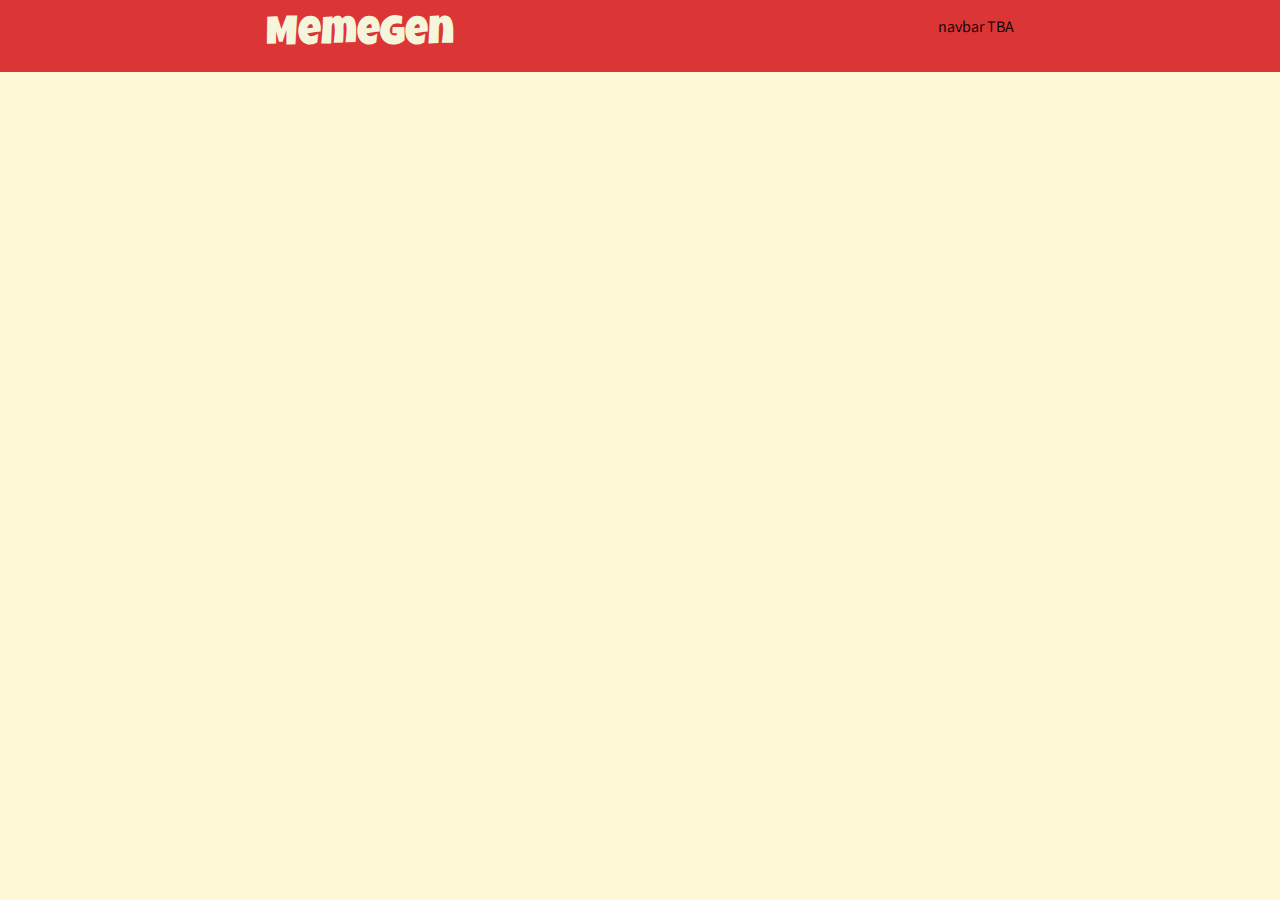
<file: main.html>
<!DOCTYPE html>
<html lang="en">
  <head>
    <meta charset="UTF-8" />
    <meta http-equiv="X-UA-Compatible" content="IE=edge" />
    <meta name="viewport" content="width=device-width, initial-scale=1.0" />
    <title>MemeGen</title>
    <link rel="stylesheet" href="styles.css" />
  </head>
  <body onload="onInit()">
    <header>
      <div class="logo">MemeGen</div>
      <nav>navbar TBA</nav>
    </header>
    <section class="gallery"></section>
    <section class="editor">
      <div class="canvas-container">
        <canvas id="canvas" width="500" height="500"></canvas>
      </div>
      <div class="meme-editor">
        <form>
          This is the upper text
          <input
            type="text"
            placeholder="Add text here"
            onchange="onCreateInput(this.value)"
          />
          <button>final input</button>
        </form>
      </div>
    </section>

    <script src="/service/storage-service.js"></script>
    <script src="/service/meme-service.js"></script>
    <script src="meme-controller.js"></script>
    <script src="gallery-controller.js"></script>
    <script src="app.js"></script>
  </body>
</html>
</file>
<file: styles.css>
* {
    margin: 0;
    box-sizing: content-box;
}

/* vars */


/* bp */
:root {
    /* pallete */
    --yellow: #FFE15D;
    --orange: #F49D1A;
    --red: #DC3535;
    --purple: #B01E68;


    /* sizes */
    --s: 600px;
    --m: 900px;
    --l: 1060px;
}

/* BASE */

/* typography */

@font-face {
    font-family: luckiest-guy;
    src: url("./assets/fonts/logo-font/LuckiestGuy-Regular.ttf")
}

@font-face {
    font-family: assistant;
    src: url("./assets/fonts/Assistant-Regular.ttf")
}

/* basicx */
body {
    margin: 0;
    font-family: assistant;
    background-color: hsl(49, 100%, 92%);
}

.main-layout>*:not(.full) {
    /* max-width: 980px; */
    max-width: var(--l);
    margin-left: auto;
    margin-right: auto;
}

a {
    text-decoration: none;
}

img {
    max-width: 100%;
    display: block;
}

button {
    font-family: inherit;
    cursor: pointer;
    font-size: 1em;
}

button>* {
    margin: auto;
}

/* helpers */

.clean-list {
    margin: 0;
    padding: 0;
    list-style-type: none;
}

.a-class {
    /* Style for "A+" */
    font-size: 1.25rem;
    font-weight: bold;
}

/* components */

.main-screen {
    position: fixed;
    inset: 0;
    background-color: var(--orange);
    /* background-color: rgb(1 1 1 / 70%); */
    cursor: pointer;
    pointer-events: none;
    opacity: 0;
    transition: opacity .6s;
}

body.menu-open .main-screen {
    pointer-events: auto;
    opacity: .4;
}

/* Header */

header {
    background-color: var(--red);
    display: flex;
    flex-direction: row;
    justify-content: space-around;
    padding: 1rem 1.5rem;
}

.logo {
    font-family: luckiest-guy;
    font-size: 2.5rem;
    display: flex;
    align-items: center;
    color: beige;
}

nav {
    display: flex;
}

nav ul {
    display: flex;
    flex-direction: row;
    align-items: center;
}

header a {
    color: var(--yellow);
    font-size: 1.25rem;
    padding: 1.7rem;
}


header a:hover {
    color: white;
    font-size: 1.25rem;
    padding: 1.7rem;
    background-color: var(--orange);
}

header a:active {
    color: black;
    font-size: 1.25rem;
    padding: 1.7rem;
    background-color: var(--purple);
}

.menu-toggle-btn {
    display: none;
}

/* Gallery */
.gallery {
    width: 100%;
    display: grid;
    padding: 1rem;
}

.grid-container {
    display: grid;
    grid-template-columns: repeat(4, 1fr);
    grid-auto-flow: dense;
    gap: 10px;
}

.grid-item {
    margin: 0;
    display: grid;
    grid-template-rows: 1fr auto;
}

.gallery img {

    grid-row: 1 / -1;
    grid-column: 1;

}

.shadow img {
    transition: .5s ease;
}

.shadow img:hover {
    box-shadow:
        1px 1px #b11a1a,
        2px 2px #b11a1a,
        3px 3px #b11a1a,
        4px 4px #b11a1a,
        5px 5px #b11a1a,
        6px 6px #b11a1a;
    transform: translateX(-3px);
    transition: .2s ease;
}

/* Editor */
.editor {
    align-items: center;
    justify-content: space-around;
    height: 80vh;
    padding: 3rem;
    display: flex;
    flex-direction: row;
}

.canvas-container {
    display: flex;

}

.canvas {
    display: flex;
    align-items: center;
}

.control-box {
    display: flex;
    padding: 0.5rem;
}

.controllers {
    border: #b1631a 1px solid;
    border-radius: 10px;
    display: flex;
    flex-direction: column;
    padding: 5rem 0;
    justify-content: center;
    align-items: center;
    padding: 1.5rem;
    background-color: var(--orange);
}

.control-box button {
    border-radius: 10px;
    width: 2.5rem;
    height: 2.5rem;
    background-color: var(--yellow);
    color: --red;
    border: 1px --red solid;

}

.control-box button:hover {
    background-color: var(--purple);
    color: white;
}

.text-editor {
    display: flex;
    align-items: center;
    justify-content: center;
    margin: 1rem 0;
}

.text-input {
    font-size: 1.25rem;
    border-radius: 45px;
    padding: 0.5rem;
    border: 1px --red solid;
    width: 90%;
    text-align: center;

}

.line-editor {
    padding: 0.5rem;
    width: 95%;
    display: flex;
    flex-direction: row;
    justify-content: space-around;
    margin: 0 0 1rem;
}

.line-editor>* {
    flex-direction: row;
}

.move-buttons {
    display: flex;
}

.move-buttons button {
    width: 1rem;
}

.move-buttons>* {
    width: 1rem;
    display: flex;
}

.switch-button-editor {
    content: 'butt';
    color: #22252c;
}

.edit-box {
    display: flex;
    flex-direction: row;
    justify-content: space-between;
    margin: 0 0 1rem;
}

.font-size-editor {
    display: flex;
    justify-content: flex-start;
}

.text-align-editor {
    display: flex;
    justify-content: flex-end;
}

.font-styling {
    display: flex;
    flex-direction: row;
    margin: 0 0 1rem;
    width: 100%;
    justify-content: space-around;
}

.font-style-editor {
    display: flex;
    flex-grow: 0.6;
    font-size: 1rem;
    border-radius: 20px;
    padding: 0.5rem;
}

.color-button {
    display: flex;
}

.color-editor {
    opacity: 0;
    width: 100px;
    position: absolute;
}


.share-editor {
    display: flex;
    flex-direction: row;
    margin: 0 0 1rem;
    width: 100%;
}

.share-editor>* {
    display: flex;
    flex-grow: 0.8;
    justify-content: space-around;
    flex-direction: row;
}

.share-editor button {
    flex-grow: 0.8;
    color: black;
}

.download-btn a {
    text-decoration: none;
    color: black;
}

.download-btn a:hover {
    text-decoration: none;
    color: white;
}

/* About Page */

.about-page-container {
    display: flex;
    flex-direction: row;
    width: 100%;
    height: 80vh;
    align-items: center;
    justify-content: space-around;
    margin: auto;
}

.about-page-image{
    display: flex;
    width: 40%;
    justify-content: space-between;
}

.about-page-image img{
    justify-content: center;
    width: 80%;
    height: 80%;
}

.about-page-description {
    width: 40%;
}

.about-page-description h1 {
    font-size: 3rem;
    margin-bottom: .8rem;
}

.about-page-description p {
    font-size: 1.4rem;
        margin-bottom: .8rem;
}

.about-page-description ul {
    display: flex;
    flex-direction: row;
}

.about-page-description ul li{
font-size: 1.5rem;
        margin-right: .6rem;
}

.about-page-description ul li button{
border: none;
background-color: #fff8d6;
    } 


@media (min-width: 640px) and (max-width: 980px) {

    .main-layout>*:not(.full) {
        max-width: var(--l);
    }

    .gallery {
        width: 90%;
        display: grid;
        padding: 0.5rem
    }

    .grid-container {
        grid-template-columns: repeat(3, 1fr);
        gap: 2px;
    }
}


@media (max-width: 640px) {



    .main-layout>*:not(.full) {
        margin-left: auto;
        margin-right: auto;
    }

    header {
        display: flex;
        padding: 0;
    }

    .menu-toggle-btn {
        display: block;
        background-color: var(--red);
        border: none;
        color: yellow;
        font-size: 1.5rem;
    }

    nav ul {
        position: fixed;
        top: 0;
        right: 0;
        flex-direction: column;
        height: 100vh;
        background: rgba(220, 53, 53, 0.8);
        border-inline-start: 1px solid #ccc;
        min-width: 200px;
        transform: translateX(100%);
        transition: transform .6s, box-shadow .6s;
    }

    body.menu-open nav ul {
        transform: translateX(0);
        box-shadow: -6px 0px 14px rgb(0 0 0 / 20%);
    }

    header nav a {
        display: block;
        text-align: center;
        position: relative;
        padding: 13px 10px;
        transition: background-color .6s;
    }

    header nav a:hover {
        background-color: var(--clr-1);
    }

    .gallery {
        width: 90%;
        display: grid;
        padding: 0.5rem
    }

    .grid-container {
        grid-template-columns: repeat(3, 1fr);
        gap: 2px;
    }

    .editor {
        align-items: center;
        justify-content: space-between;
        width: 70%;
        height: 80vh;
        padding: 0;
        display: flex;
        flex-direction: column;
    }

    #canvas {
        width: 100vw;
    }

    .controllers {
        background-color: #fff8d6;
        border: none;
        padding: 0;
        width: 100vw;
    }

    .control-box {
        display: flex;
        padding: 0
    }


    .control-box button {
        border-radius: 10px;
        width: 3rem;
        height: 3rem;
        background-color: var(--yellow);
        color: --red;
        border: 1px --red solid;

    }

    .control-box button:hover {
        background-color: var(--purple);
        color: white;
    }

    .text-editor {
        display: flex;
        align-items: center;
        justify-content: center;
        width: 100vw;
        margin: 1rem;
    }

    .text-input {
        font-size: 1.25rem;
        border-radius: 45px;
        padding: 0.5rem;
        border: 1px --red solid;
        width: 90%;
        text-align: center;

    }

    .line-editor {
        justify-content: center;
    }

    .line-editor button {
        margin: 0 0.2rem;
    }

    .font-size-editor {
        display: flex;
        justify-content: flex-start;
    }

    .text-align-editor {
        display: flex;
        justify-content: flex-end;
    }

    .font-styling {
        display: flex;
        flex-direction: row;
        margin: 0 0 1rem;
    }

    .font-style-editor {
        font-size: 1rem;
        border-radius: 20px;
        padding: 0.5rem;
    }

    .color-editor {
        opacity: 0;
        width: 100px;
        position: absolute;
        left: 100px;
    }


    .share-editor {
        display: flex;
        flex-direction: row;
        margin: 0 0 1rem;
    }

    .share-editor>* {
        flex-grow: 1;
        display: flex;
        flex-direction: row;
    }

    .about-page-container {
        display: flex;
        flex-direction: column;
    flex-flow: wrap-reverse;
    }

    .about-page-image{
        display: flex;
        width: 40%;
        justify-content: space-between;
    }
    
    .about-page-image img{
        justify-content: center;
        width: 100%;
        height: 100%;
    }
    
    .about-page-description {
        width: 80%;
    }
    
    .about-page-description h1 {
        text-align: center;
    }
    
    .about-page-description p {
        text-align: center;
    }
    
    .about-page-description ul {
justify-content: center;
    }
    
}
</file>
